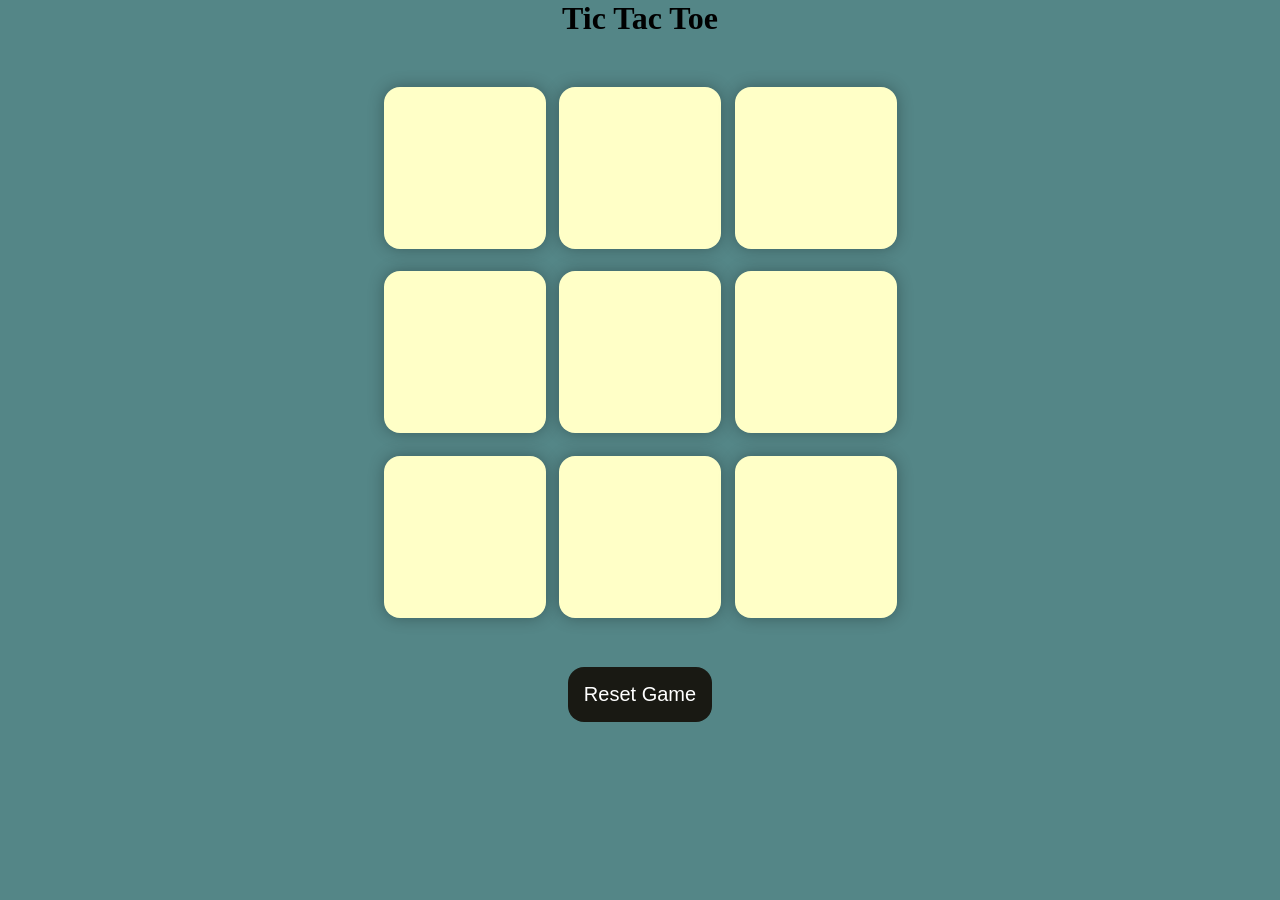
<file: index.html>
<!DOCTYPE html>
<html lang="en">
<head>
    <meta charset="UTF-8">
    <meta name="viewport" content="width=device-width, initial-scale=1.0">
    <title>Tic-Tac-Toe Game</title>
    <link rel="stylesheet" href="tictactoe.css"/>
</head>
<body>
    <div class="msg-container hide">
        <p id="msg">winner</p>
        <button id="new-btn">New Game</button>      
    </div>
    <main>
        <h1>Tic Tac Toe</h1>
        <div class="container">
            <div class="game">
                <button class="box"></button>
                <button class="box"></button>
                <button class="box"></button>
                <button class="box"></button>
                <button class="box"></button>
                <button class="box"></button>
                <button class="box"></button>
                <button class="box"></button>
                <button class="box"></button>
            </div>
      </div>
      <button id="reset-btn">Reset Game</button>
    </main>
    <script src="tictactoe.js"></script>
</body>
</html>
</file>
<file: tictactoe.css>
*{
    margin:0;
    padding:0;
}

body{
    background-color: #548687;
    text-align: center;
}

.container{
    height: 70vh;
    display: flex;
    justify-content: center;
    align-items: center;
}

.game{
    height: 60vmin;
    width: 60vmin;
    display: flex;
    flex-wrap: wrap;
    justify-content: center;
    align-items: center;
    gap: 1.5vmin;
}

.box{
    height: 18vmin;
    width: 18vmin;
    border-radius: 1rem;
    border: none;
    box-shadow: 0 0 1rem rgba(0,0,0,0.3);
    font-size: 8vmin;
    color: #b0413e;
    background-color: #ffffc7;
}

#reset-btn{
    padding: 1rem;
    font-size: 1.25rem;
    background-color: #191913;
    color: #fff;
    border-radius: 1rem;
    border: none;
}

#new-btn{
    padding: 1rem;
    font-size: 1.25rem;
    background-color: #191913;
    color: #fff;
    border-radius: 1rem;
    border: none;
}

#msg{
    color: #ffffc7;
    font-size: 5vmin;
}

.msg-container{
    height: 100vmin;
    display: flex;
    justify-content: center;
    align-items: center;
    flex-direction: column;
    gap: 4rem;
}

.hide{
    display: none;
}
</file>
